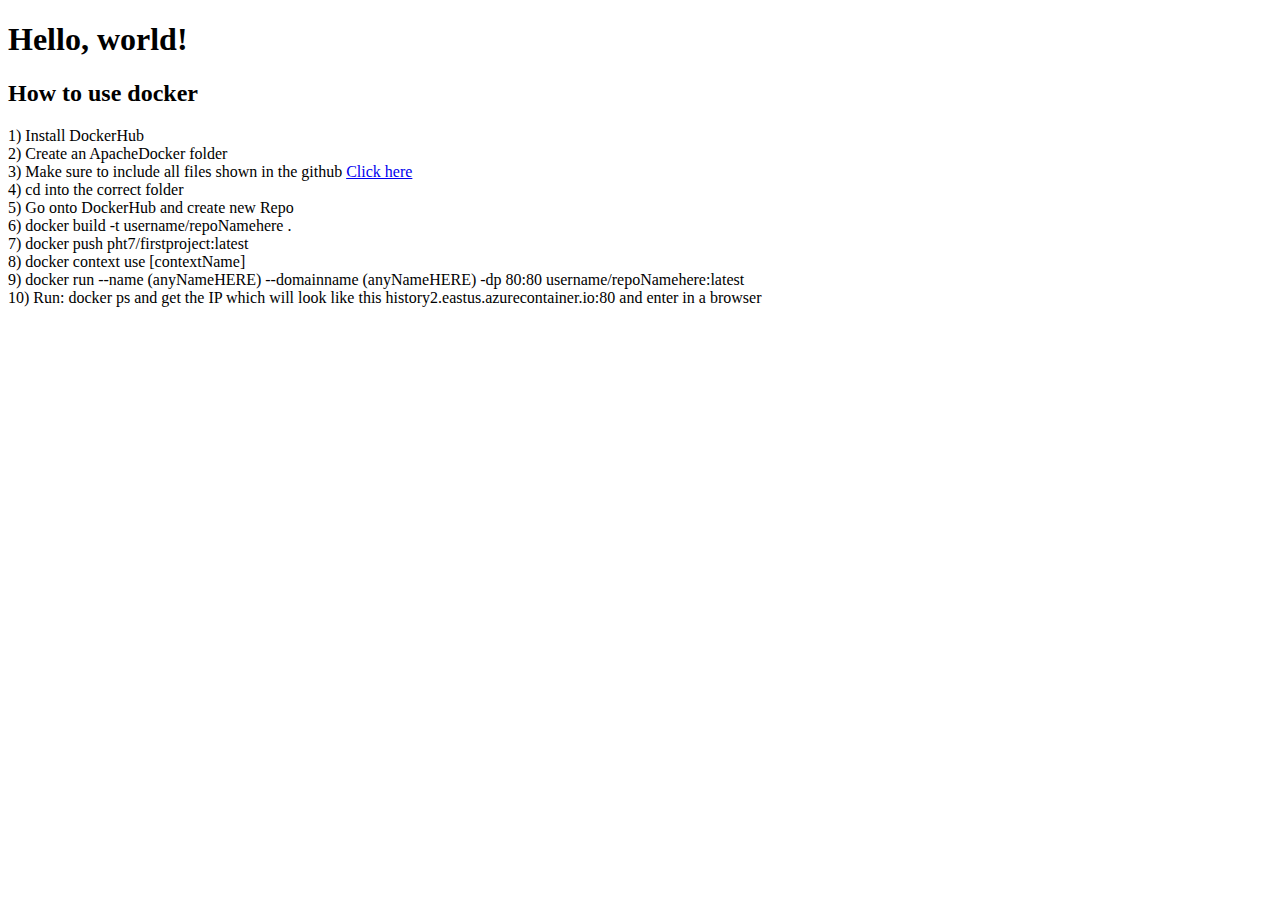
<file: public_html/index.html>
<!doctype html>
<html lang="en">
  <head>
    <!-- Required meta tags -->
    <meta charset="utf-8">
    <meta name="viewport" content="width=device-width, initial-scale=1">

    <!-- Bootstrap CSS -->
    <link href="https://cdn.jsdelivr.net/npm/bootstrap@5.1.2/dist/css/bootstrap.min.css" rel="stylesheet" integrity="sha384-uWxY/CJNBR+1zjPWmfnSnVxwRheevXITnMqoEIeG1LJrdI0GlVs/9cVSyPYXdcSF" crossorigin="anonymous">

    <title>Hello, world!</title>
  </head>
  <body>
    <h1>Hello, world!</h1>
	<h2> How to use docker </h2>
	<li> 1) Install DockerHub </li>
	<li> 2) Create an ApacheDocker folder </li>
	<li> 3) Make sure to include all files shown in the github <a href="https://github.com/Pht7/IS218-P1"> Click here </a> </li>
	<li> 4) cd into the correct folder </li>
	<li> 5) Go onto DockerHub and create new Repo </li>
	<li> 6) docker build -t username/repoNamehere . </li>
	<li> 7) docker push pht7/firstproject:latest </li>
	<li> 8) docker context use [contextName]</li>
	<li> 9) docker run --name (anyNameHERE) --domainname (anyNameHERE) -dp 80:80 username/repoNamehere:latest</li>
	<li> 10) Run: docker ps and get the IP which will look like this history2.eastus.azurecontainer.io:80 and enter in a browser</li>
    <!-- Optional JavaScript; choose one of the two! -->

    <!-- Option 1: Bootstrap Bundle with Popper -->
    <script src="https://cdn.jsdelivr.net/npm/bootstrap@5.1.2/dist/js/bootstrap.bundle.min.js" integrity="sha384-kQtW33rZJAHjgefvhyyzcGF3C5TFyBQBA13V1RKPf4uH+bwyzQxZ6CmMZHmNBEfJ" crossorigin="anonymous"></script>

    <!-- Option 2: Separate Popper and Bootstrap JS -->
    <!--
    <script src="https://cdn.jsdelivr.net/npm/@popperjs/core@2.10.2/dist/umd/popper.min.js" integrity="sha384-7+zCNj/IqJ95wo16oMtfsKbZ9ccEh31eOz1HGyDuCQ6wgnyJNSYdrPa03rtR1zdB" crossorigin="anonymous"></script>
    <script src="https://cdn.jsdelivr.net/npm/bootstrap@5.1.2/dist/js/bootstrap.min.js" integrity="sha384-PsUw7Xwds7x08Ew3exXhqzbhuEYmA2xnwc8BuD6SEr+UmEHlX8/MCltYEodzWA4u" crossorigin="anonymous"></script>
    -->
  </body>
</html>
</file>
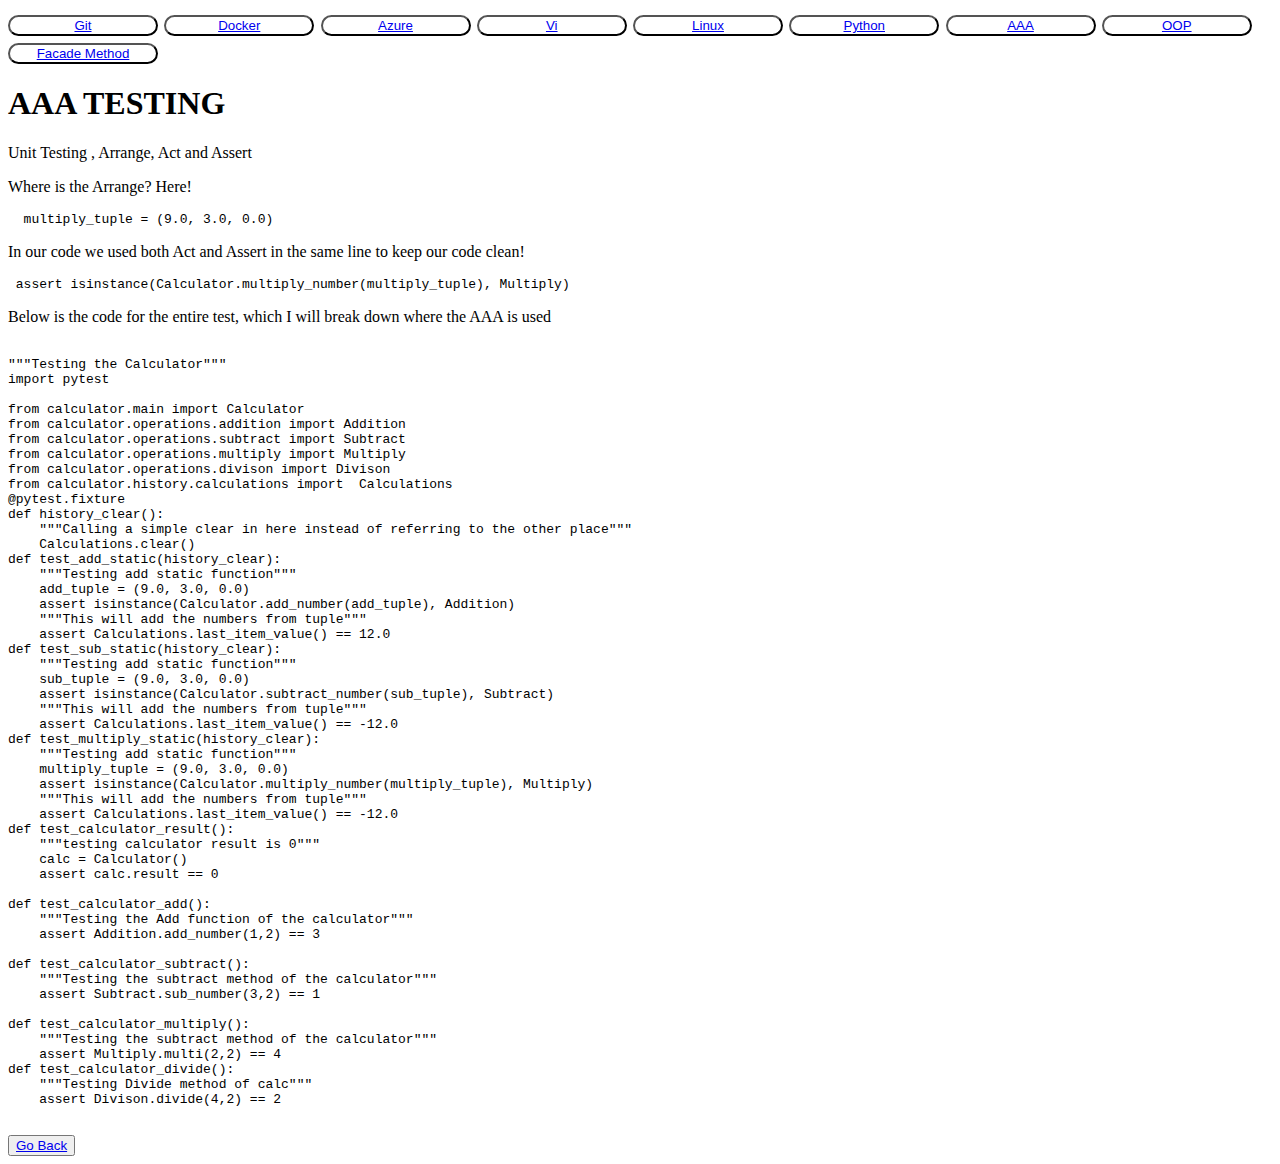
<file: public_html/AAA.html>
<!DOCTYPE html>
<html>
<head>
<title>Python Tips</title>
</head>
	  <link rel="stylesheet" href="style.css">
	<div class="navBar">
	<button class="testButton"> <a href="git.html"> Git</a></button>
	<button class="testButton"><a href="index.html"> Docker</a></button>
	<button class="testButton"> <a href="index.html"> Azure</a></button>
	<button class="testButton"> <a href="vi.html"> Vi</a></button>
	<button class="testButton"> <a href="linux.html"> Linux</a></button>
	<button class="testButton"> <a href="python.html"> Python</a></button>
	<button class="testButton"> <a href="aaa.html"> AAA</a></button>
	<button class="testButton"> <a href="PythonArticles.html"> OOP</a></button>
	<button class="testButton"> <a href="FacadeMethod.html"> Facade Method</a></button>
	</div> 
<body>
<h1>AAA TESTING </h1> 
<p> Unit Testing , Arrange, Act and Assert</p>
 
 <p> Where is the Arrange? Here! <code> <pre>  multiply_tuple = (9.0, 3.0, 0.0) </pre> </code> </p>
  
 <p> In our code we used both Act and Assert in the same line to keep our code clean! <code> <pre> assert isinstance(Calculator.multiply_number(multiply_tuple), Multiply) </pre> </code> </p>
<p> Below is the code for the entire test, which I will break down where the AAA is used</p> <pre>
<code>
"""Testing the Calculator"""
import pytest

from calculator.main import Calculator
from calculator.operations.addition import Addition
from calculator.operations.subtract import Subtract
from calculator.operations.multiply import Multiply
from calculator.operations.divison import Divison
from calculator.history.calculations import  Calculations
@pytest.fixture
def history_clear():
    """Calling a simple clear in here instead of referring to the other place"""
    Calculations.clear()
def test_add_static(history_clear):
    """Testing add static function"""
    add_tuple = (9.0, 3.0, 0.0)
    assert isinstance(Calculator.add_number(add_tuple), Addition)
    """This will add the numbers from tuple"""
    assert Calculations.last_item_value() == 12.0
def test_sub_static(history_clear):
    """Testing add static function"""
    sub_tuple = (9.0, 3.0, 0.0)
    assert isinstance(Calculator.subtract_number(sub_tuple), Subtract)
    """This will add the numbers from tuple"""
    assert Calculations.last_item_value() == -12.0
def test_multiply_static(history_clear):
    """Testing add static function"""
    multiply_tuple = (9.0, 3.0, 0.0)
    assert isinstance(Calculator.multiply_number(multiply_tuple), Multiply)
    """This will add the numbers from tuple"""
    assert Calculations.last_item_value() == -12.0
def test_calculator_result():
    """testing calculator result is 0"""
    calc = Calculator()
    assert calc.result == 0

def test_calculator_add():
    """Testing the Add function of the calculator"""
    assert Addition.add_number(1,2) == 3

def test_calculator_subtract():
    """Testing the subtract method of the calculator"""
    assert Subtract.sub_number(3,2) == 1

def test_calculator_multiply():
    """Testing the subtract method of the calculator"""
    assert Multiply.multi(2,2) == 4
def test_calculator_divide():
    """Testing Divide method of calc"""
    assert Divison.divide(4,2) == 2
 </code> </pre>

<button> <a href="landing.html"> Go Back</a></button>
</body>
</html>
</file>
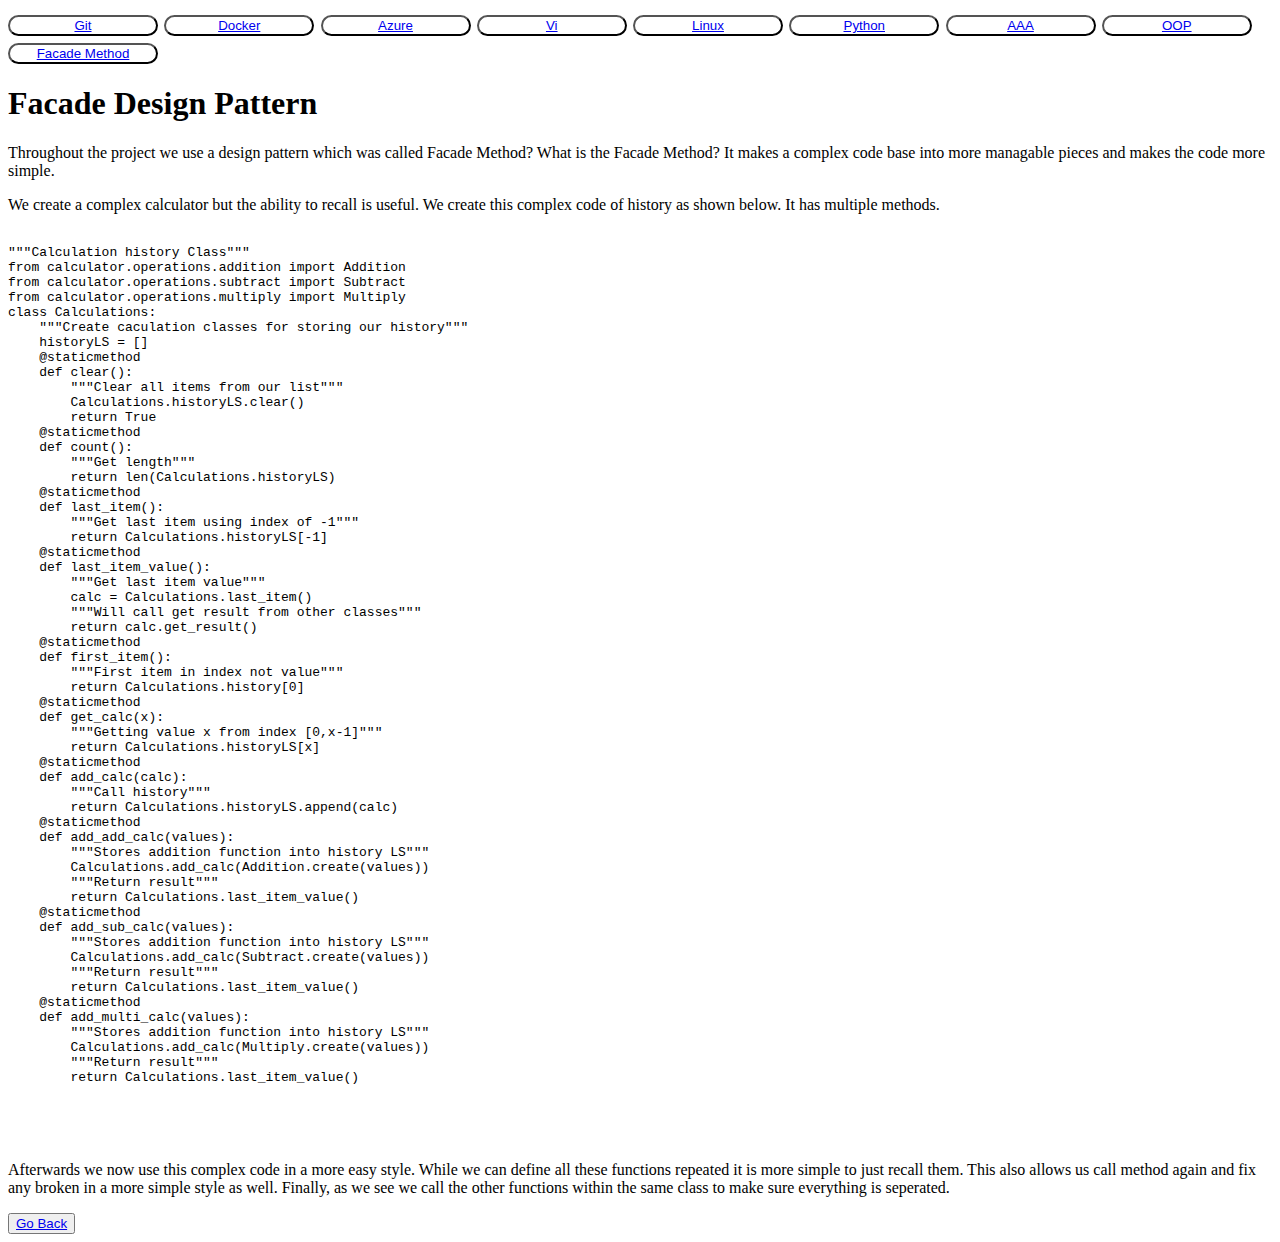
<file: public_html/FacadeMethod.html>
<!DOCTYPE html>
<html>
<head>
<title>Facade Design Pattern Used on project</title>
</head>
	  <link rel="stylesheet" href="style.css">
	<div class="navBar">
	<button class="testButton"> <a href="git.html"> Git</a></button>
	<button class="testButton"><a href="index.html"> Docker</a></button>
	<button class="testButton"> <a href="index.html"> Azure</a></button>
	<button class="testButton"> <a href="vi.html"> Vi</a></button>
	<button class="testButton"> <a href="linux.html"> Linux</a></button>
	<button class="testButton"> <a href="python.html"> Python</a></button>
	<button class="testButton"> <a href="aaa.html"> AAA</a></button>
	<button class="testButton"> <a href="PythonArticles.html"> OOP</a></button>
	<button class="testButton"> <a href="FacadeMethod.html"> Facade Method</a></button>
	</div> 
<body>
<h1> Facade Design Pattern </h1> 

<p> Throughout the project we use a design pattern which was called Facade Method? What is the Facade Method? It makes a complex code base into more managable pieces and makes the code more simple.</p>
<p> We create a complex calculator but the ability to recall is useful. We create this complex code of history as shown below. It has multiple methods. </p>
<code> <pre> 
"""Calculation history Class"""
from calculator.operations.addition import Addition
from calculator.operations.subtract import Subtract
from calculator.operations.multiply import Multiply
class Calculations:
    """Create caculation classes for storing our history"""
    historyLS = []
    @staticmethod
    def clear():
        """Clear all items from our list"""
        Calculations.historyLS.clear()
        return True
    @staticmethod
    def count():
        """Get length"""
        return len(Calculations.historyLS)
    @staticmethod
    def last_item():
        """Get last item using index of -1"""
        return Calculations.historyLS[-1]
    @staticmethod
    def last_item_value():
        """Get last item value"""
        calc = Calculations.last_item()
        """Will call get result from other classes"""
        return calc.get_result()
    @staticmethod
    def first_item():
        """First item in index not value"""
        return Calculations.history[0]
    @staticmethod
    def get_calc(x):
        """Getting value x from index [0,x-1]"""
        return Calculations.historyLS[x]
    @staticmethod
    def add_calc(calc):
        """Call history"""
        return Calculations.historyLS.append(calc)
    @staticmethod
    def add_add_calc(values):
        """Stores addition function into history LS"""
        Calculations.add_calc(Addition.create(values))
        """Return result"""
        return Calculations.last_item_value()
    @staticmethod
    def add_sub_calc(values):
        """Stores addition function into history LS"""
        Calculations.add_calc(Subtract.create(values))
        """Return result"""
        return Calculations.last_item_value()
    @staticmethod
    def add_multi_calc(values):
        """Stores addition function into history LS"""
        Calculations.add_calc(Multiply.create(values))
        """Return result"""
        return Calculations.last_item_value()




</pre> </code>

<p> Afterwards we now use this complex code in a more easy style. While we can define all these functions repeated it is more simple to just recall them. This also allows us call method again and fix any broken in a more simple style as well. Finally, as we see we call the other functions within the same class to make sure everything is seperated.</p> 
<button> <a href="landing.html"> Go Back</a></button>
</body>
</html>
</file>
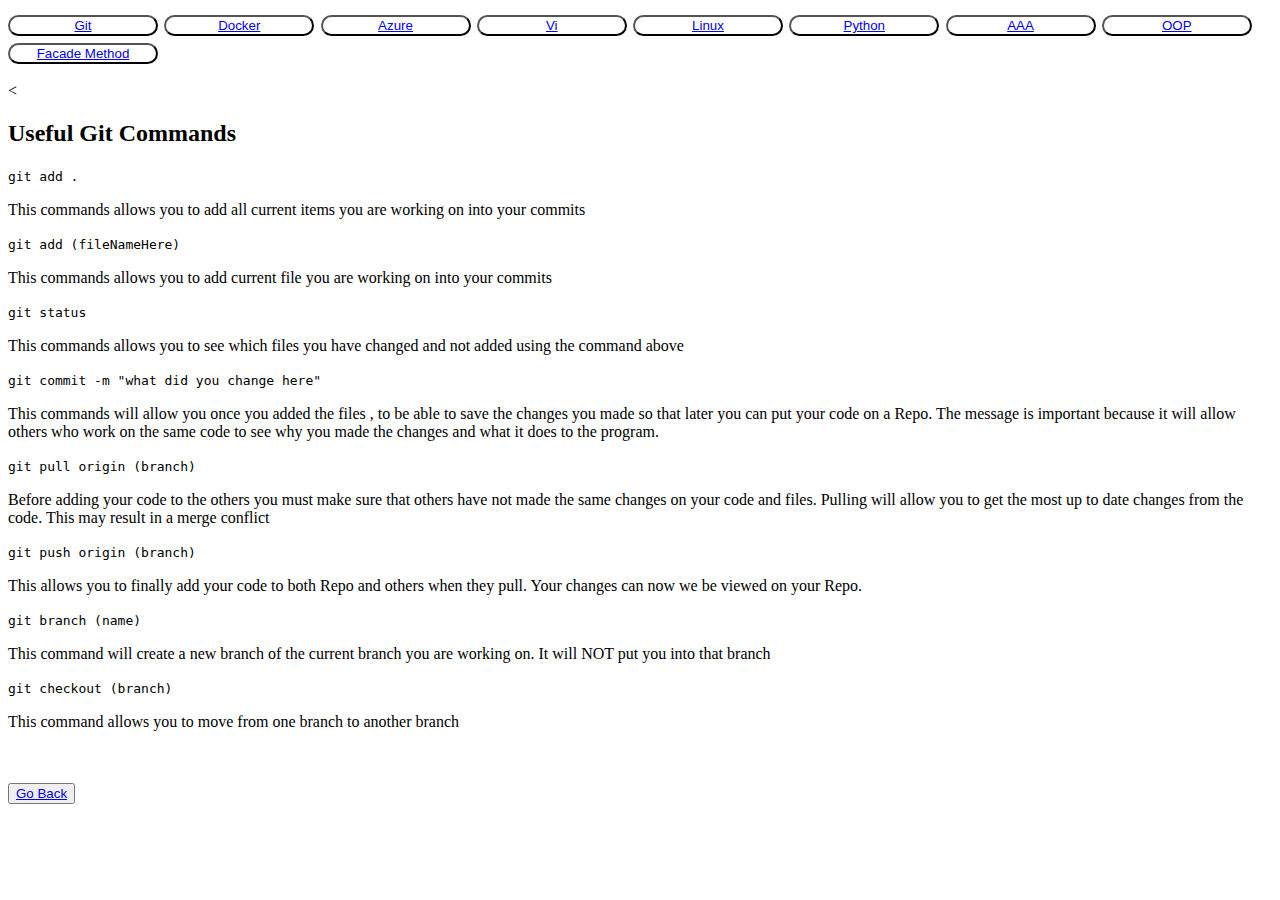
<file: public_html/git.html>
<!doctype html>
<html lang="en">
  <head>
    <!-- Required meta tags -->
    <meta charset="utf-8">
    <meta name="viewport" content="width=device-width, initial-scale=1">

    <!-- Bootstrap CSS -->
    <link href="https://cdn.jsdelivr.net/npm/bootstrap@5.1.2/dist/css/bootstrap.min.css" rel="stylesheet" integrity="sha384-uWxY/CJNBR+1zjPWmfnSnVxwRheevXITnMqoEIeG1LJrdI0GlVs/9cVSyPYXdcSF" crossorigin="anonymous">

    <title>Git Commands</title>
  </head>
  		  <link rel="stylesheet" href="style.css">
	<div class="navBar">
	<button class="testButton"> <a href="git.html"> Git</a></button>
	<button class="testButton"><a href="index.html"> Docker</a></button>
	<button class="testButton"> <a href="index.html"> Azure</a></button>
	<button class="testButton"> <a href="vi.html"> Vi</a></button>
	<button class="testButton"> <a href="linux.html"> Linux</a></button>
	<button class="testButton"> <a href="python.html"> Python</a></button>
	<button class="testButton"> <a href="aaa.html"> AAA</a></button>
	<button class="testButton"> <a href="PythonArticles.html"> OOP</a></button>
	<button class="testButton"> <a href="FacadeMethod.html"> Facade Method</a></button>
	</div> 
		<br> <
  <body>

    <h2> Useful Git Commands </h2>
	<li> <code>git add . </code>  <p> This commands allows you to add all current items you are working on into your commits </p> </li> 
	<li> <code>git add (fileNameHere) </code>  <p> This commands allows you to add current file you are working on into your commits </p> </li> 
	<li> <code>git status </code>  <p> This commands allows you to see which files you have changed and not added using the command above</p> </li> 
	<li> <code>git commit -m "what did you change here" </code>  <p> This commands will allow you once you added the files , to be able to save the changes you made so that later you can put your code on a Repo. The message is important because it will allow others who work on the same code to see why you made the changes and what it does to the program.</p> </li> 
	<li> <code>git pull origin (branch) </code>  <p> Before adding your code to the others you must make sure that others have not made the same changes on your code and files. Pulling will allow you to get the most up to date changes from the code. This may result in a merge conflict</p> </li> 
	<li> <code>git push origin (branch) </code>  <p> This allows you to finally add your code to both Repo and others when they pull. Your changes can now we be viewed on your Repo.</p> </li> 
	<li> <code>git branch (name) </code>  <p> This command will create a new branch of the current branch you are working on. It will NOT put you into that branch</p> </li> 
	<li> <code>git checkout (branch) </code>  <p> This command allows you to move from one branch to another branch</p> </li> 
	<br> <br>
	<button> <a href="landing.html"> Go Back</a></button>
	
    <!-- Option 1: Bootstrap Bundle with Popper -->
    <script src="https://cdn.jsdelivr.net/npm/bootstrap@5.1.2/dist/js/bootstrap.bundle.min.js" integrity="sha384-kQtW33rZJAHjgefvhyyzcGF3C5TFyBQBA13V1RKPf4uH+bwyzQxZ6CmMZHmNBEfJ" crossorigin="anonymous"></script>

    <!-- Option 2: Separate Popper and Bootstrap JS -->
    <!--
    <script src="https://cdn.jsdelivr.net/npm/@popperjs/core@2.10.2/dist/umd/popper.min.js" integrity="sha384-7+zCNj/IqJ95wo16oMtfsKbZ9ccEh31eOz1HGyDuCQ6wgnyJNSYdrPa03rtR1zdB" crossorigin="anonymous"></script>
    <script src="https://cdn.jsdelivr.net/npm/bootstrap@5.1.2/dist/js/bootstrap.min.js" integrity="sha384-PsUw7Xwds7x08Ew3exXhqzbhuEYmA2xnwc8BuD6SEr+UmEHlX8/MCltYEodzWA4u" crossorigin="anonymous"></script>
    -->
  </body>
</html>
</file>
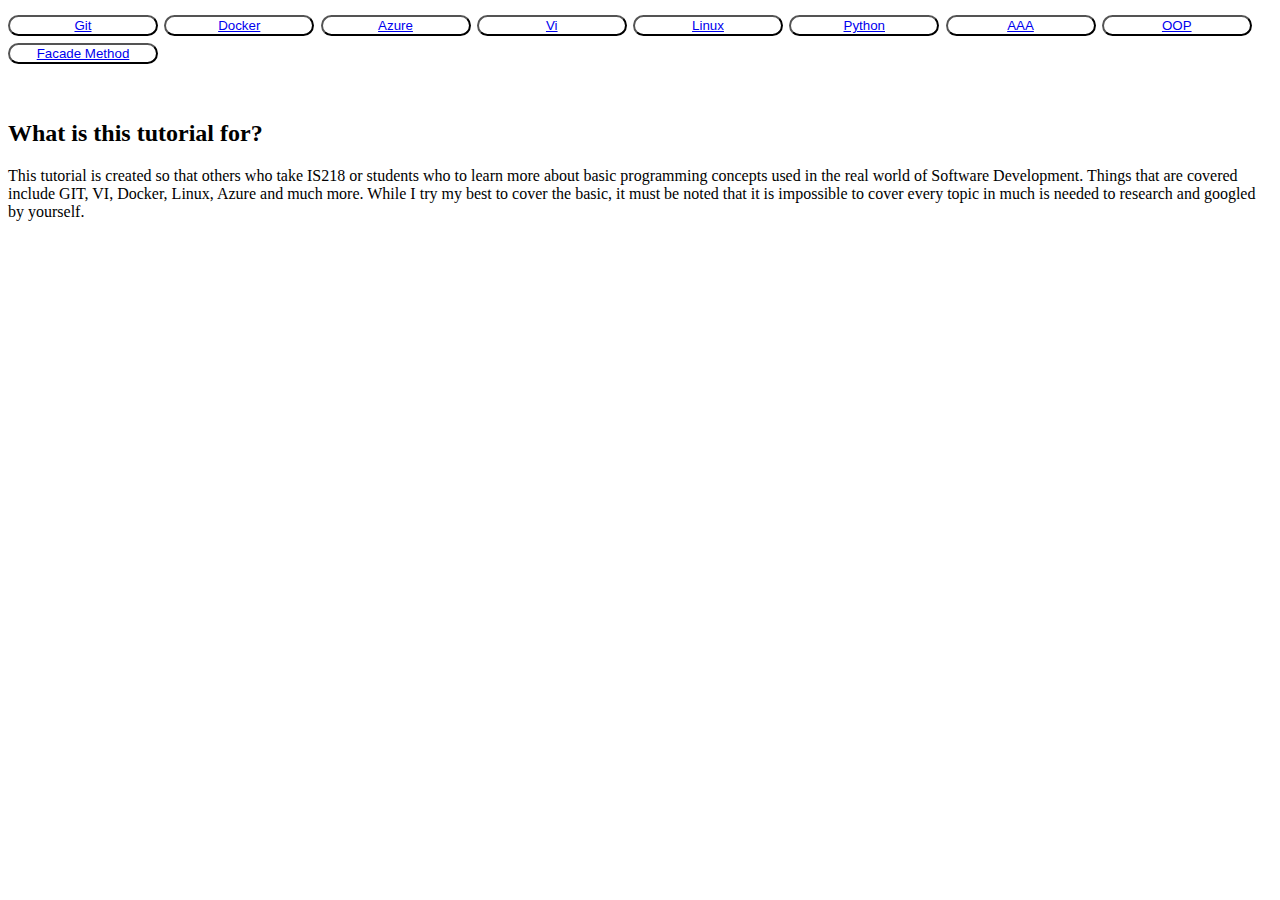
<file: public_html/landing.html>
<!doctype html>

<html lang="en">
  <head>
    <!-- Required meta tags -->
    <meta charset="utf-8">
    <meta name="viewport" content="width=device-width, initial-scale=1">

    <!-- Bootstrap CSS -->
    <link href="https://cdn.jsdelivr.net/npm/bootstrap@5.1.2/dist/css/bootstrap.min.css" rel="stylesheet" integrity="sha384-uWxY/CJNBR+1zjPWmfnSnVxwRheevXITnMqoEIeG1LJrdI0GlVs/9cVSyPYXdcSF" crossorigin="anonymous">

    <title>Tutorial for IS218 by Peter Tran</title>
	  <link rel="stylesheet" href="style.css">
	<div class="navBar">
	<button class="testButton"> <a href="git.html"> Git</a></button>
	<button class="testButton"><a href="index.html"> Docker</a></button>
	<button class="testButton"> <a href="index.html"> Azure</a></button>
	<button class="testButton"> <a href="vi.html"> Vi</a></button>
	<button class="testButton"> <a href="linux.html"> Linux</a></button>
	<button class="testButton"> <a href="python.html"> Python</a></button>
	<button class="testButton"> <a href="aaa.html"> AAA</a></button>
	<button class="testButton"> <a href="PythonArticles.html"> OOP</a></button>
	<button class="testButton"> <a href="FacadeMethod.html"> Facade Method</a></button>
	</div> 
		<br> <br>
	<h2> What is this tutorial for? </h2>
	<p> This tutorial is created so that others who take IS218 or students who to learn more about basic programming concepts used in the real world of Software Development. Things that are covered include GIT, VI, Docker, Linux, Azure and much more. While I try my best to cover the basic, it must be noted that it is impossible to cover every topic in much is needed to research and googled by yourself.</p>
  </head>
  <body>
	<br> <br>

    <!-- Option 1: Bootstrap Bundle with Popper -->
    <script src="https://cdn.jsdelivr.net/npm/bootstrap@5.1.2/dist/js/bootstrap.bundle.min.js" integrity="sha384-kQtW33rZJAHjgefvhyyzcGF3C5TFyBQBA13V1RKPf4uH+bwyzQxZ6CmMZHmNBEfJ" crossorigin="anonymous"></script>

    <!-- Option 2: Separate Popper and Bootstrap JS -->
    <!--
    <script src="https://cdn.jsdelivr.net/npm/@popperjs/core@2.10.2/dist/umd/popper.min.js" integrity="sha384-7+zCNj/IqJ95wo16oMtfsKbZ9ccEh31eOz1HGyDuCQ6wgnyJNSYdrPa03rtR1zdB" crossorigin="anonymous"></script>
    <script src="https://cdn.jsdelivr.net/npm/bootstrap@5.1.2/dist/js/bootstrap.min.js" integrity="sha384-PsUw7Xwds7x08Ew3exXhqzbhuEYmA2xnwc8BuD6SEr+UmEHlX8/MCltYEodzWA4u" crossorigin="anonymous"></script>
    -->
  </body>
</html>
</file>
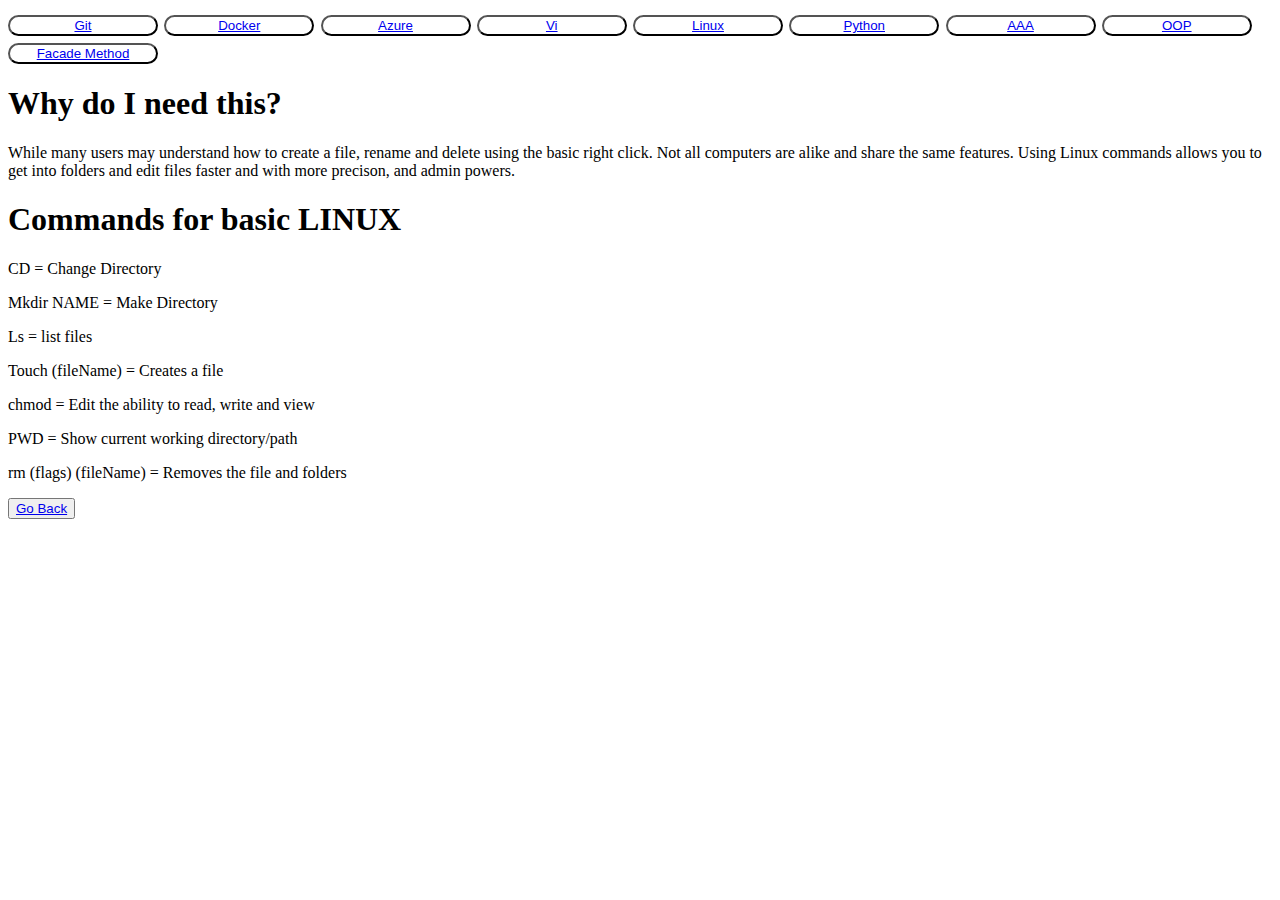
<file: public_html/linux.html>
<!DOCTYPE html>
<html>
<head>
<title>Linux Basic Commands</title>
</head>
	  <link rel="stylesheet" href="style.css">
	<div class="navBar">
	<button class="testButton"> <a href="git.html"> Git</a></button>
	<button class="testButton"><a href="index.html"> Docker</a></button>
	<button class="testButton"> <a href="index.html"> Azure</a></button>
	<button class="testButton"> <a href="vi.html"> Vi</a></button>
	<button class="testButton"> <a href="linux.html"> Linux</a></button>
	<button class="testButton"> <a href="python.html"> Python</a></button>
	<button class="testButton"> <a href="aaa.html"> AAA</a></button>
	<button class="testButton"> <a href="PythonArticles.html"> OOP</a></button>
	<button class="testButton"> <a href="FacadeMethod.html"> Facade Method</a></button>
	</div> 
<body>
<h1>Why do I need this? </h1>
<p> While many users may understand how to create a file, rename and delete using the basic right click. Not all computers are alike and share the same features. Using Linux commands allows you to get into folders and edit files faster and with more precison, and admin powers.</p>

<h1> Commands for basic LINUX </h1>
<p>CD = Change Directory</p>
<p>Mkdir NAME = Make Directory</p>
<p>Ls = list files </p>
<p> Touch (fileName) = Creates a file </p>
<p> chmod = Edit the ability to read, write and view </p>
<p> PWD = Show current working directory/path </p>
<p> rm (flags) (fileName) = Removes the file and folders</p>


<button> <a href="landing.html"> Go Back</a></button>

</body>
</html>
</file>
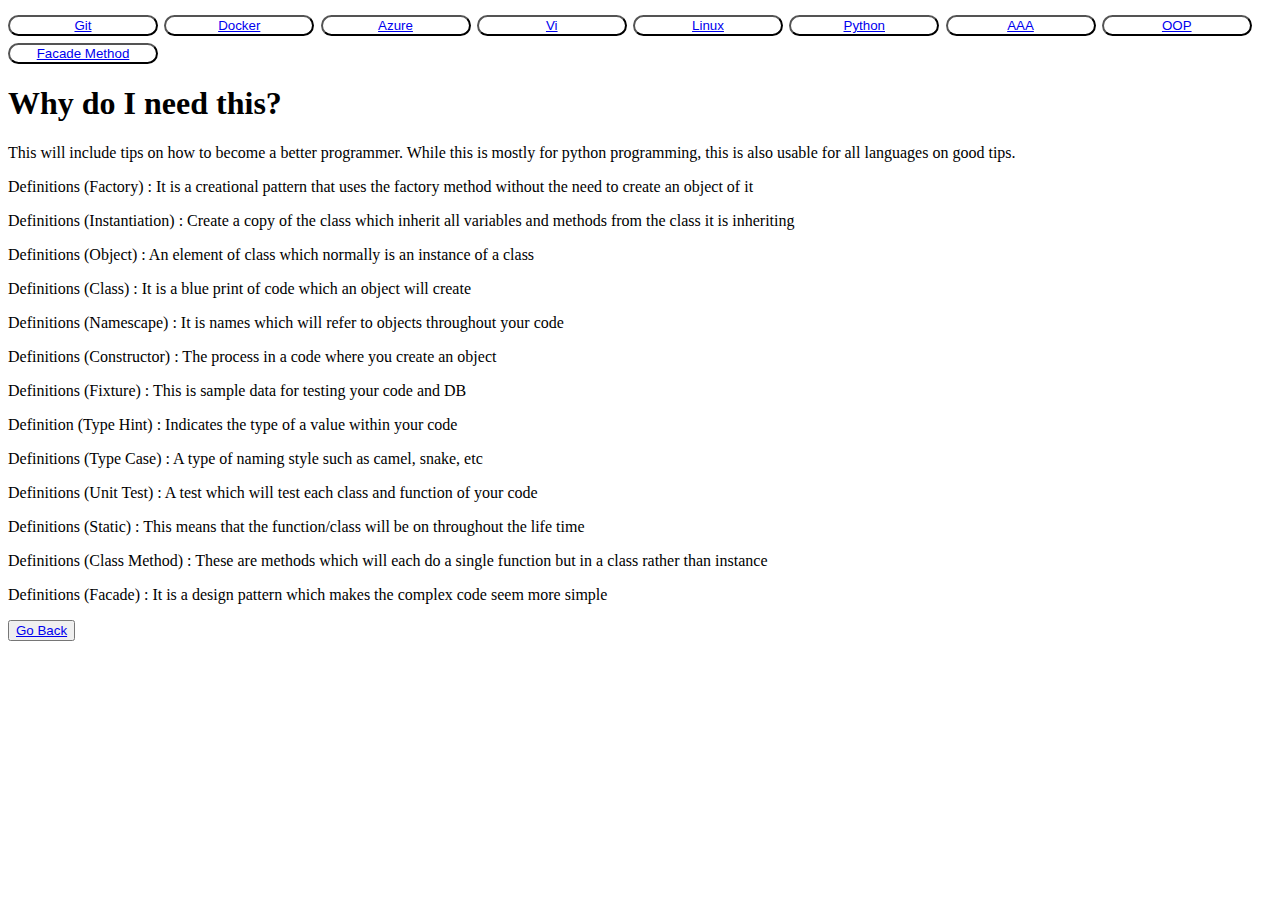
<file: public_html/python.html>
<!DOCTYPE html>
<html>
<head>
<title>Python Tips</title>
</head>
	  <link rel="stylesheet" href="style.css">
	<div class="navBar">
	<button class="testButton"> <a href="git.html"> Git</a></button>
	<button class="testButton"><a href="index.html"> Docker</a></button>
	<button class="testButton"> <a href="index.html"> Azure</a></button>
	<button class="testButton"> <a href="vi.html"> Vi</a></button>
	<button class="testButton"> <a href="linux.html"> Linux</a></button>
	<button class="testButton"> <a href="python.html"> Python</a></button>
	<button class="testButton"> <a href="aaa.html"> AAA</a></button>
	<button class="testButton"> <a href="PythonArticles.html"> OOP</a></button>
	<button class="testButton"> <a href="FacadeMethod.html"> Facade Method</a></button>
	</div> 
<body>
<h1>Why do I need this? </h1>
<p> This will include tips on how to become a better programmer. While this is mostly for python programming, this is also usable for all languages on good tips.</p>
<p> Definitions (Factory) : It is a creational pattern that uses the factory method without the need to create an object of it </p>
<p> Definitions (Instantiation) : Create a copy of the class which inherit all variables and methods from the class it is inheriting</p>
<p> Definitions (Object) : An element of class which normally is an instance of a class </p>
<p> Definitions (Class) : It is a blue print of code which an object will create</p>
<p> Definitions (Namescape) : It is names which will refer to objects throughout your code</p>
<p> Definitions (Constructor) : The process in a code where you create an object </p>
<p> Definitions (Fixture) : This is sample data for testing your code and DB </p>
<p> Definition (Type Hint) : Indicates the type of a value within your code </p>
<p> Definitions (Type Case) : A type of naming style such as camel, snake, etc </p>
<p> Definitions (Unit Test) : A test which will test each class and function of your code</p>
<p> Definitions (Static) : This means that the function/class will be on throughout the life time</p>
<p> Definitions (Class Method) : These are methods which will each do a single function but in a class rather than instance </p>
<p> Definitions (Facade) : It is a design pattern which makes the complex code seem more simple </p>

<button> <a href="landing.html"> Go Back</a></button>
</body>
</html>
</file>
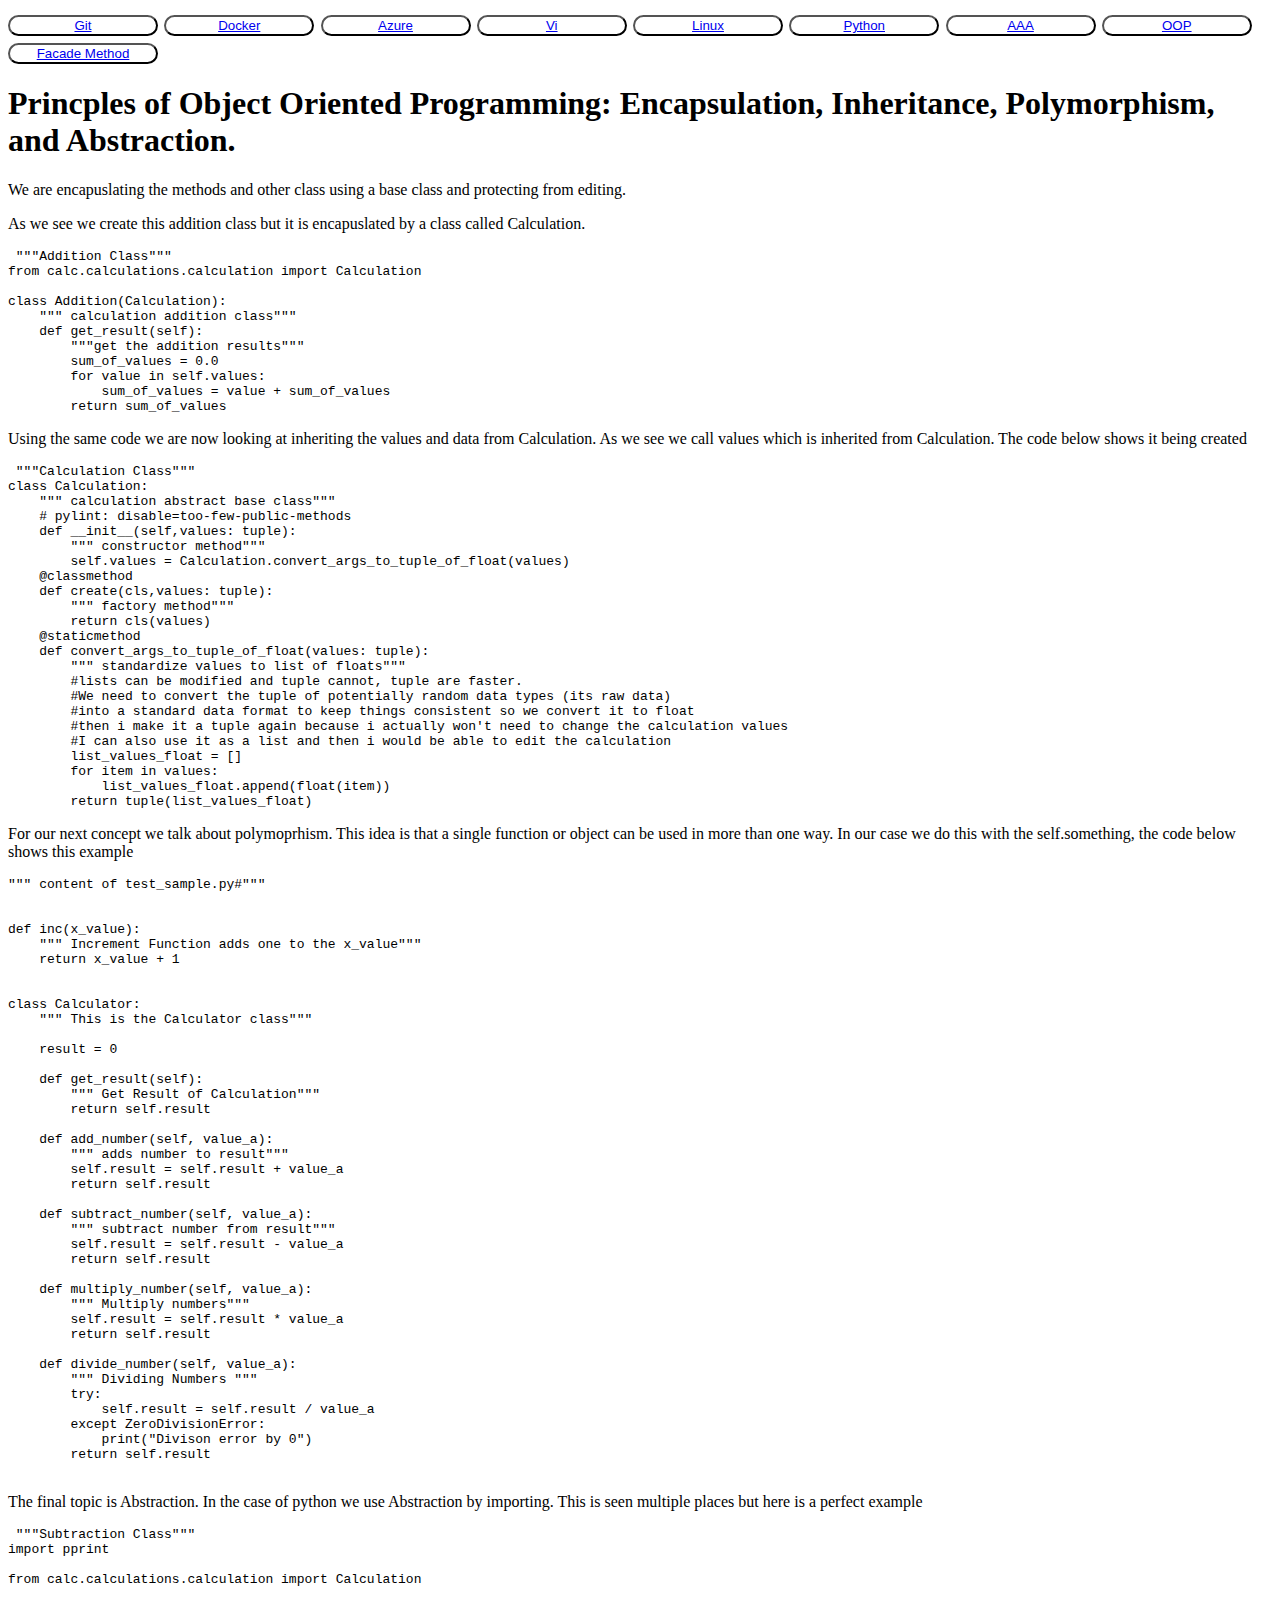
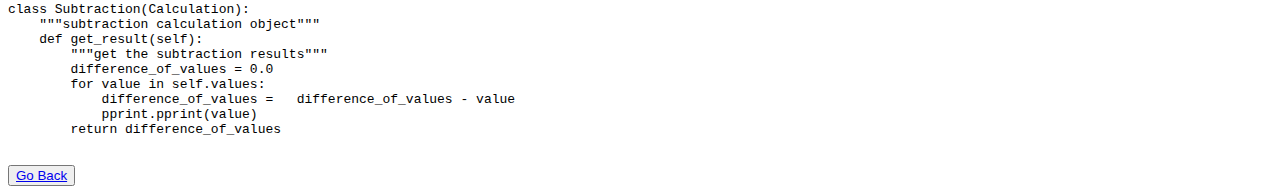
<file: public_html/PythonArticles.html>
<!DOCTYPE html>
<html>
<head>
<title>OOP</title>
</head>
	  <link rel="stylesheet" href="style.css">
	<div class="navBar">
	<button class="testButton"> <a href="git.html"> Git</a></button>
	<button class="testButton"><a href="index.html"> Docker</a></button>
	<button class="testButton"> <a href="index.html"> Azure</a></button>
	<button class="testButton"> <a href="vi.html"> Vi</a></button>
	<button class="testButton"> <a href="linux.html"> Linux</a></button>
	<button class="testButton"> <a href="python.html"> Python</a></button>
	<button class="testButton"> <a href="aaa.html"> AAA</a></button>
	<button class="testButton"> <a href="PythonArticles.html"> OOP</a></button>
	<button class="testButton"> <a href="FacadeMethod.html"> Facade Method</a></button>
	</div> 
<body>
<h1>Princples of Object Oriented Programming: Encapsulation, Inheritance, Polymorphism, and Abstraction.  </h1> 
<p>We are encapuslating the methods and other class using a base class and protecting from editing. </p>
<p> As we see we create this addition class but it is encapuslated by a class called Calculation.

<code> <pre> """Addition Class"""
from calc.calculations.calculation import Calculation

class Addition(Calculation):
    """ calculation addition class"""
    def get_result(self):
        """get the addition results"""
        sum_of_values = 0.0
        for value in self.values:
            sum_of_values = value + sum_of_values
        return sum_of_values
</pre> </code> 

<p> Using the same code we are now looking at inheriting the values and data from Calculation. As we see we call values which is inherited from Calculation. The code below shows it being created </p>
<code> <pre> """Calculation Class"""
class Calculation:
    """ calculation abstract base class"""
    # pylint: disable=too-few-public-methods
    def __init__(self,values: tuple):
        """ constructor method"""
        self.values = Calculation.convert_args_to_tuple_of_float(values)
    @classmethod
    def create(cls,values: tuple):
        """ factory method"""
        return cls(values)
    @staticmethod
    def convert_args_to_tuple_of_float(values: tuple):
        """ standardize values to list of floats"""
        #lists can be modified and tuple cannot, tuple are faster.
        #We need to convert the tuple of potentially random data types (its raw data)
        #into a standard data format to keep things consistent so we convert it to float
        #then i make it a tuple again because i actually won't need to change the calculation values
        #I can also use it as a list and then i would be able to edit the calculation
        list_values_float = []
        for item in values:
            list_values_float.append(float(item))
        return tuple(list_values_float)
</pre> </code>
<p> For our next concept we talk about polymoprhism. This idea is that a single function or object can be used in more than one way. In our case we do this with the self.something, the code below shows this example </p>
<code> <pre>""" content of test_sample.py#"""


def inc(x_value):
    """ Increment Function adds one to the x_value"""
    return x_value + 1


class Calculator:
    """ This is the Calculator class"""

    result = 0

    def get_result(self):
        """ Get Result of Calculation"""
        return self.result

    def add_number(self, value_a):
        """ adds number to result"""
        self.result = self.result + value_a
        return self.result

    def subtract_number(self, value_a):
        """ subtract number from result"""
        self.result = self.result - value_a
        return self.result

    def multiply_number(self, value_a):
        """ Multiply numbers"""
        self.result = self.result * value_a
        return self.result

    def divide_number(self, value_a):
        """ Dividing Numbers """
        try:
            self.result = self.result / value_a
        except ZeroDivisionError:
            print("Divison error by 0")
        return self.result
 </pre> </code>
 <p> The final topic is Abstraction. In the case of python we use Abstraction by importing. This is seen multiple places but here is a perfect example </p>
 <code> <pre> """Subtraction Class"""
import pprint

from calc.calculations.calculation import Calculation

class Subtraction(Calculation):
    """subtraction calculation object"""
    def get_result(self):
        """get the subtraction results"""
        difference_of_values = 0.0
        for value in self.values:
            difference_of_values =   difference_of_values - value
            pprint.pprint(value)
        return difference_of_values
 </pre> </code>
<button> <a href="landing.html"> Go Back</a></button>
</body>
</html>
</file>
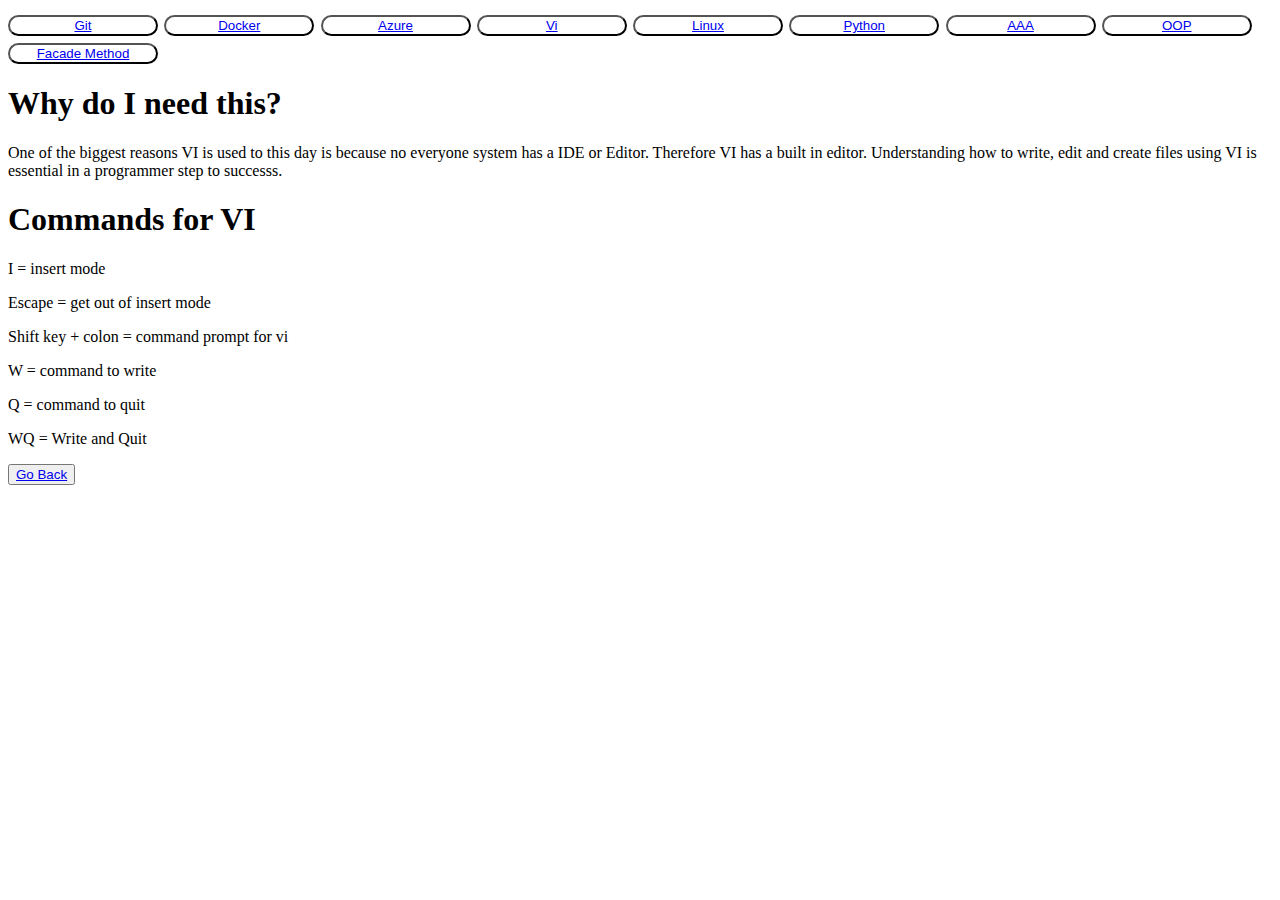
<file: public_html/vi.html>
<!DOCTYPE html>
<html>
<head>
<title>VI Commads</title>
</head>
	  <link rel="stylesheet" href="style.css">
	<div class="navBar">
	<button class="testButton"> <a href="git.html"> Git</a></button>
	<button class="testButton"><a href="index.html"> Docker</a></button>
	<button class="testButton"> <a href="index.html"> Azure</a></button>
	<button class="testButton"> <a href="vi.html"> Vi</a></button>
	<button class="testButton"> <a href="linux.html"> Linux</a></button>
	<button class="testButton"> <a href="python.html"> Python</a></button>
	<button class="testButton"> <a href="aaa.html"> AAA</a></button>
	<button class="testButton"> <a href="PythonArticles.html"> OOP</a></button>
	<button class="testButton"> <a href="FacadeMethod.html"> Facade Method</a></button>
	</div> 
<body>
<h1>Why do I need this? </h1>
<p> One of the biggest reasons VI is used to this day is because no everyone system has a IDE or Editor. Therefore VI has a built in editor. Understanding how to write, edit and create files using VI is essential in a programmer step to successs. </p>

<h1> Commands for VI </h1>
<p>I = insert mode </p>
<p>Escape = get out of insert mode</p>
<p>Shift key + colon = command prompt for vi</p>
<p>W = command to write</p>
<p>Q = command to quit</p>
<p>WQ = Write and Quit</p>
</p>
<button> <a href="landing.html"> Go Back</a></button>
</body>
</html>
</file>
<file: public_html/style.css>
<link href="https://cdn.jsdelivr.net/npm/bootstrap@5.1.2/dist/css/bootstrap.min.css" rel="stylesheet" integrity="sha384-uWxY/CJNBR+1zjPWmfnSnVxwRheevXITnMqoEIeG1LJrdI0GlVs/9cVSyPYXdcSF" crossorigin="anonymous">
body{
	background-color: red;
}
.navBar{
	font-size: 25px;
	border-radius: 12px;
}
.testButton{
	border-radius: 12px;
	background-color: transparent;
	width: 150px;
}
</file>
